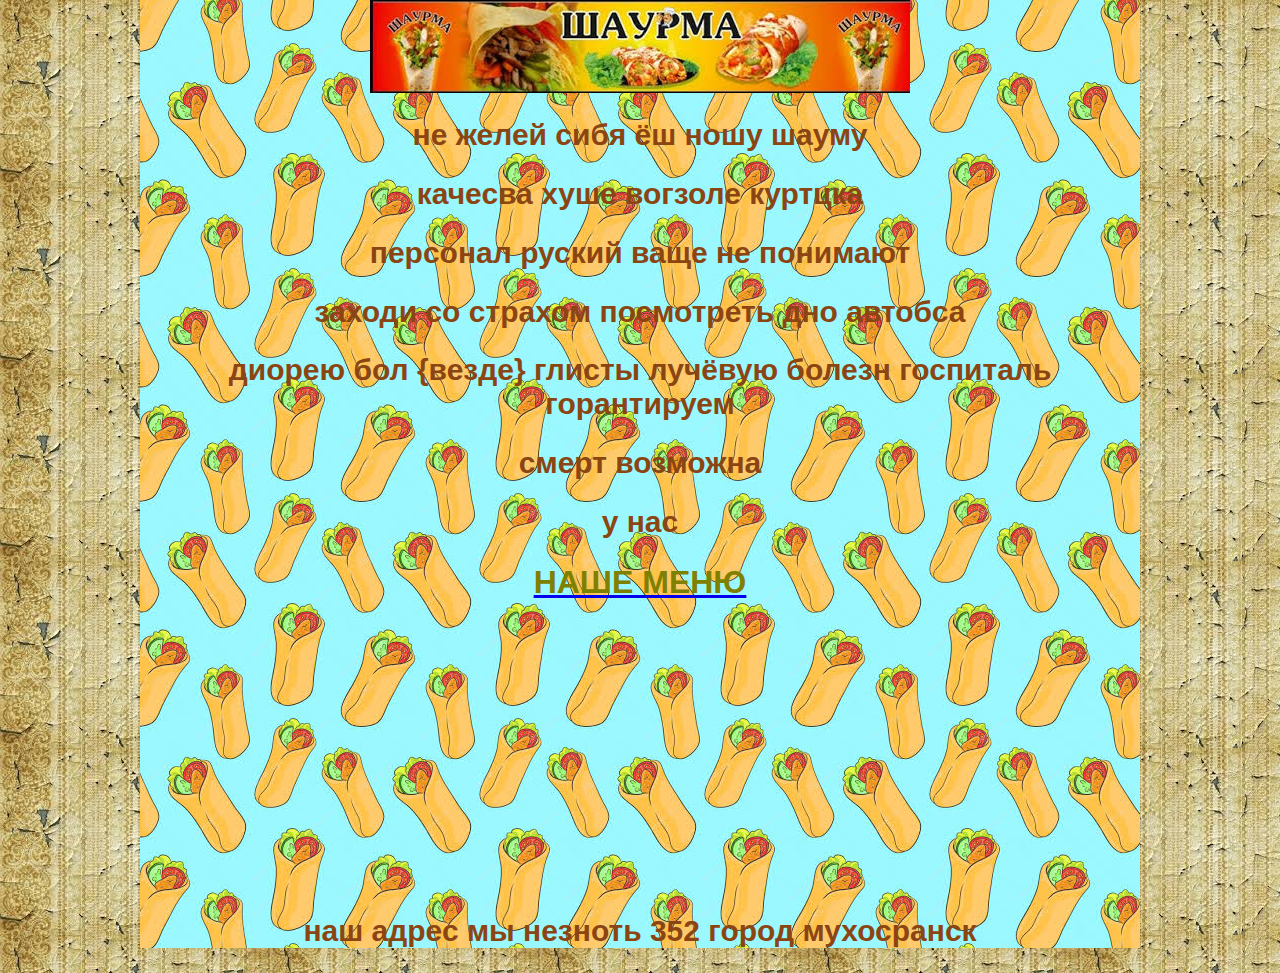
<file: index.html>
<!DOCTYPE html>
<html lang="ru">

<head>
    <meta charset="UTF-8">
    <title>
        шавема "у сутална"
    </title>
    <link rel="stylesheet" href="style.css">
</head>

<body>
    <div class="main">
        <div class="LOL">
        </div>
        <h2 class="h2">
            не желей сибя ёш ношу шауму
        </h2>
        <h2 class="h2">
            качесва хуше вогзоле куртцка
        </h2>
        <h2 class="h2">
            персонал руский ваще не понимают
        </h2>
        <h2 class="h2">
            заходи со страхом посмотреть дно автобса
        </h2>
        <h2 class="h2">
            диорею бол {везде} глисты лучёвую болезн госпиталь горантируем
        </h2>
        <h2 class="h2">
            смерт возможна
        </h2>
        <h2 class="h2">
            у нас
        </h2>
        <div class="mmo">
            <a href="MEHY.html">
                <h1 class="h11">
                    НАШЕ МЕНЮ
                </h1>
            </a>
        </div>
        <h2 class="h2 lll">
            наш адрес мы незноть 352 город мухосранск
        </h2>
    </div>
</body>

</html>
</file>
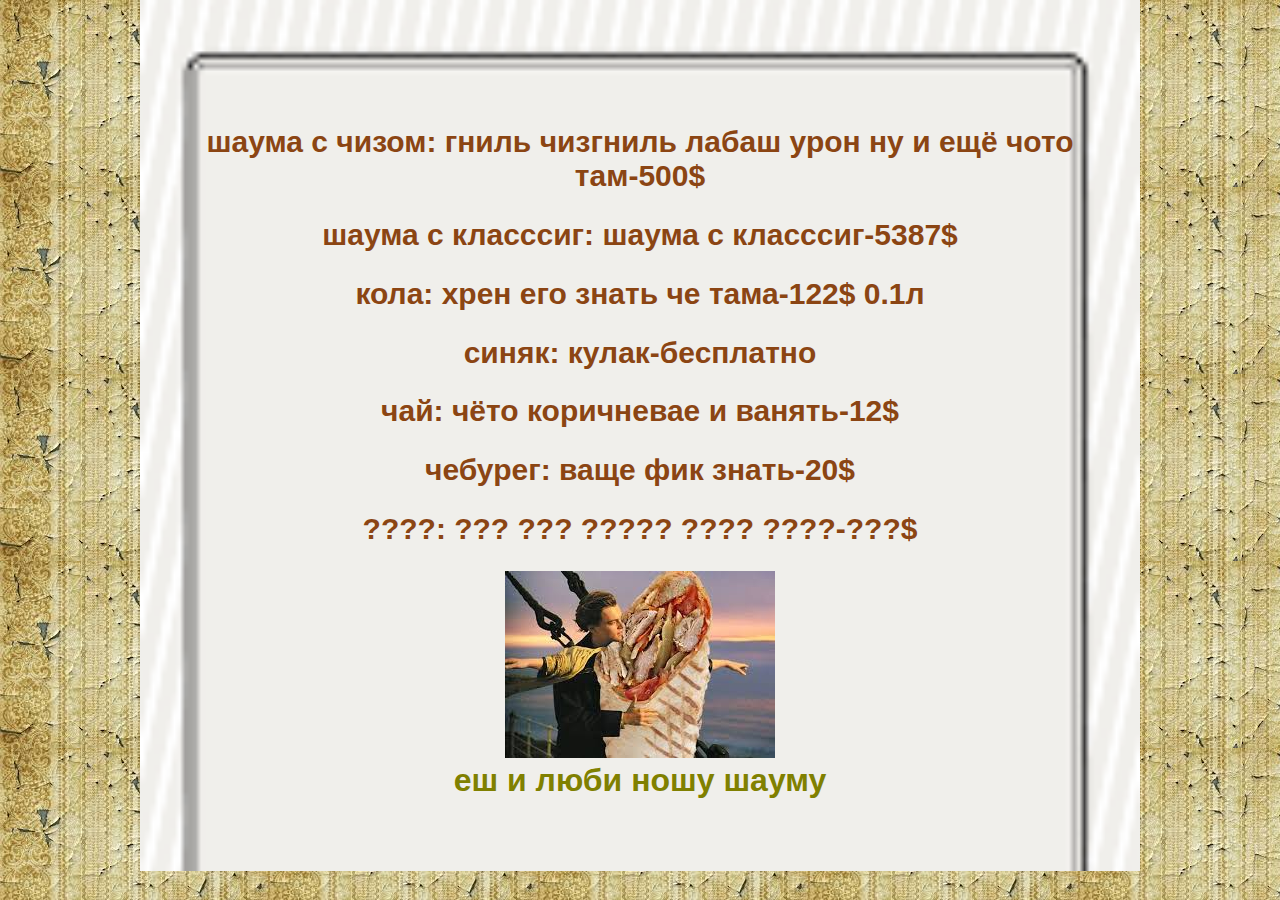
<file: MEHY.html>
<!DOCTYPE html>
<html lang="ru">

<head>
    <meta charset="UTF-8">
    <title>
        меню шавемы "у сутална"
    </title>
    <link rel="stylesheet" href="style.css">
</head>

<body>
    <div class="main1">
       <div>
        <h2 class="h2">
            шаума с чизом: гниль чизгниль лабаш урон ну и ещё чото там-500$
        </h2>
        <h2 class="h2">
            шаума с класссиг: шаума с класссиг-5387$
        </h2>
        <h2 class="h2">
            кола: хрен его знать че тама-122$ 0.1л
        </h2>
        <h2 class="h2">
            синяк: кулак-бесплатно
        </h2>
        <h2 class="h2">
            чай: чёто коричневае и ванять-12$
        </h2>
        <h2 class="h2">
            чебурег: ваще фик знать-20$
        </h2>
        <h2 class="h2">
            ????: ??? ??? ????? ???? ????-???$
        </h2>
        </div>
        <div class="mmo">
            <img src="download%20(4).jpg" class="img1">
            <h1 class="h1 vvv">
                еш и люби ношу шауму
            </h1>
        </div>
    </div>
</body>

</html>
</file>
<file: style.css>
body {
    margin: 0;
    background-image: url(lolololololololololololol.jpg);
    font-family: Arial;
}

.LOL {
    background-image: url(images.jpg);
    width: 540px;
    height: 93px;
    margin-right: auto;
    margin-left: auto;
}

.main1 {
    background-image: url(images.png);
    width: 1000px;
    margin-right: auto;
    margin-left: auto;
    background-size: 100%;
    padding-top: 100px;
}

.h2 {
    text-align: center;
    font-size: 30px;
    color: saddlebrown;
}

.lkjh {
    width: 280px;
    height: 210px;
    padding-top: 5px;
    box-sizing: border-box;
    margin-left: 20px;
    margin-right: auto;
    margin-left: auto;
}

.mmo {
    width: 1000px;
    height: 300px;
    text-align: center;
}

.lkjh1 {
    width: 280px;
    height: 210px;
    padding-top: 5px;
    box-sizing: border-box;
    margin-right: 20px;
    margin-right: auto;
    margin-left: auto;
}

.lll {
    margin-top: 50px;
}

.h1 {
    color: olive;
    margin: auto;
    text-decoration: none;
}

.img1 {
    margin-right: auto;
    margin-left: auto;
    height: 187px;
    width: 270px;
}

.vvv {
    margin-right: auto;
    margin-left: auto;
}

.main {
    background-image: url(download.jpg);
    width: 1000px;
    margin-right: auto;
    margin-left: auto;
}
.h11 {
    color: olive;
    margin: auto;
    text-decoration: none;
}
</file>
